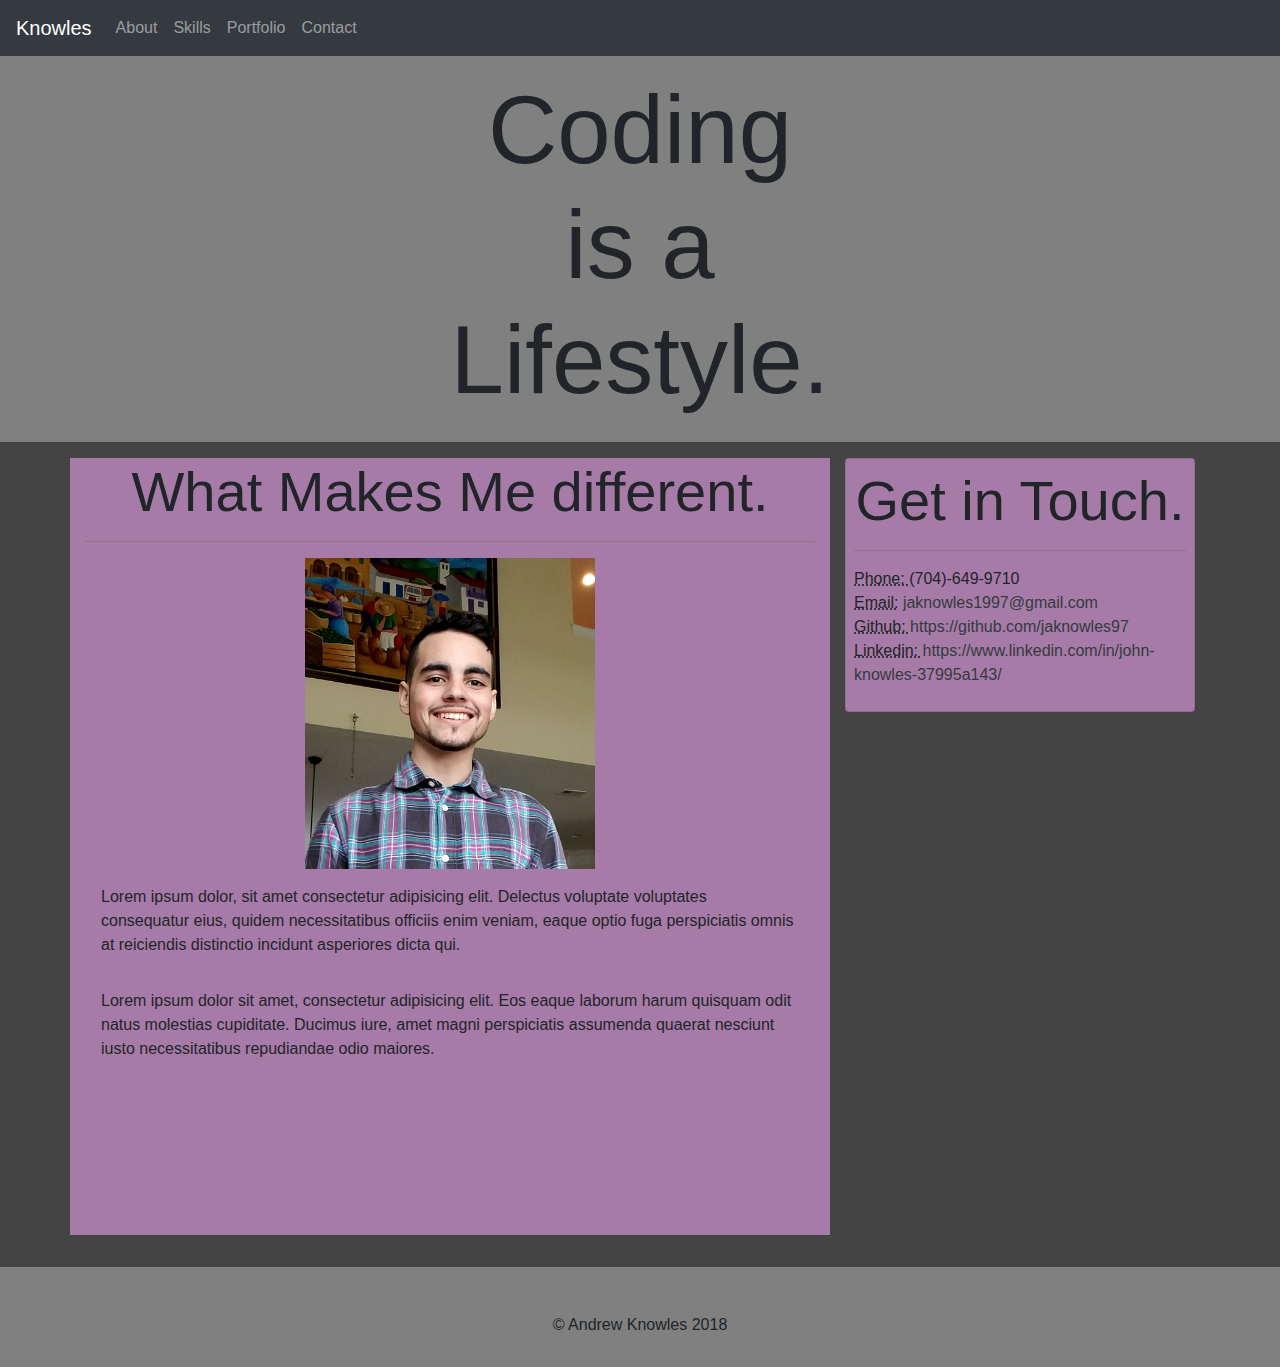
<file: index.html>
<!DOCTYPE html>
<html lang="en">
<head>
    <meta charset="UTF-8">
    <meta name="viewport" content="width=device-width, initial-scale=1.0">
    <meta http-equiv="X-UA-Compatible" content="ie=edge">
    <title>Andrew Knowles</title>
    <link rel="stylesheet" href="https://maxcdn.bootstrapcdn.com/bootstrap/4.0.0/css/bootstrap.min.css" integrity="sha384-Gn5384xqQ1aoWXA+058RXPxPg6fy4IWvTNh0E263XmFcJlSAwiGgFAW/dAiS6JXm" crossorigin="anonymous">
    <link rel="stylesheet" href="./assets/css/style.css">
</head>
<body>
    
        <nav class="navbar navbar-expand-lg navbar-dark bg-dark">
                <a class="navbar-brand" href="./index.html">Knowles</a>
                <button class="navbar-toggler" type="button" data-toggle="collapse" data-target="#navbarNavAltMarkup" aria-controls="navbarNavAltMarkup"    aria-expanded="false" aria-label="Toggle navigation">
                   <span class="navbar-toggler-icon"></span>
                </button>
                <div class="collapse navbar-collapse" id="navbarNavAltMarkup">
                    <div class="navbar-nav na">
                    <a class="nav-item nav-link" href="./index.html">About</a>
                    <a class="nav-item nav-link" href="./skills.html">Skills</a>
                    <a class="mav-item nav-link" href="./Portfolio.html">Portfolio</a>
                    <a class="nav-item nav-link" href="./contact.html">Contact</a>
                    </div>
                </div>
        </nav>
    <header>
        <div class="index-banner">
            <h1 class="display-1 text-center py-auto">Coding <br> is a <br> Lifestyle.</h1>
        </div>
    </header>

    <main class="container my-3">
        <div class="row justify-content-center">
            <div class="col-sm-8 mb-3 about-div">
                <h2 class="display-4 text-center">What Makes Me different.</h2>
                <hr>
                <img src="./assets/images/professionalprofile.jpg" alt="profile picture of Andrew" class="img-fluid mx-auto d-block profile">
                <p>Lorem ipsum dolor, sit amet consectetur adipisicing elit. Delectus voluptate voluptates consequatur eius, quidem necessitatibus officiis enim veniam, eaque optio fuga perspiciatis omnis at reiciendis distinctio incidunt asperiores dicta qui.</p>
                <p>Lorem ipsum dolor sit amet, consectetur adipisicing elit. Eos eaque laborum harum quisquam odit natus molestias cupiditate. Ducimus iure, amet magni perspiciatis assumenda quaerat nesciunt iusto necessitatibus repudiandae odio maiores.</p>
            </div>
            <div class="col-sm-4">
                <div class="card contact-div">
                    <address class="p-2">
                        <h3 class="display-4 text-center">Get in Touch.</h3>
                        <hr>
                        <abbr title="Phone">Phone:  </abbr>
                        (704)-649-9710 
                        <br>
                        <abbr title="Email">Email:</abbr>
                        <a href="mailto:#" class="text-dark">jaknowles1997@gmail.com</a>
                        <br>
                        <abbr title="Github">Github: </abbr>
                        <a href="https://github.com/jaknowles97" class="text-dark">https://github.com/jaknowles97</a>
                        <abbr title="Linkedin">Linkedin: </abbr>
                        <a href="https://www.linkedin.com/in/john-knowles-37995a143/" class="text-dark">https://www.linkedin.com/in/john-knowles-37995a143/</a>
                    </address>
                </div>
            </div>
        </div>
    </main>

    <section>
        <div class="container">

        </div>
    </section>

    <footer class="py-5">
        <div class="container">
            <div class=" h6 text-center m-0">&copy; Andrew Knowles 2018</div> 
        </div>
    </footer>


    <!-- Bootstrap js -->
    <script src="https://code.jquery.com/jquery-3.2.1.slim.min.js" integrity="sha384-KJ3o2DKtIkvYIK3UENzmM7KCkRr/rE9/Qpg6aAZGJwFDMVNA/GpGFF93hXpG5KkN" crossorigin="anonymous"></script>
    <script src="https://cdnjs.cloudflare.com/ajax/libs/popper.js/1.12.9/umd/popper.min.js" integrity="sha384-ApNbgh9B+Y1QKtv3Rn7W3mgPxhU9K/ScQsAP7hUibX39j7fakFPskvXusvfa0b4Q" crossorigin="anonymous"></script>
    <script src="https://maxcdn.bootstrapcdn.com/bootstrap/4.0.0/js/bootstrap.min.js" integrity="sha384-JZR6Spejh4U02d8jOt6vLEHfe/JQGiRRSQQxSfFWpi1MquVdAyjUar5+76PVCmYl" crossorigin="anonymous"></script>   
</body>
</html>
</file>
<file: assets/css/style.css>
p {
    margin: 0;
    padding: 1rem;
}
body {
    background-color: #444;
}
header {
    max-height: 500px;
    background-color: grey;
    padding: 1rem;
}
.about-div {
    background-color: rgb(167, 123, 167);
}
.contact-div {
    background-color: rgb(167, 123, 167);
}
.profile {
    max-width: 60%;
    max-height: 40%;
}
.portfolio-img {
    width: 200px;
    height: 150px;

}
footer {
    height: 100px;
    background-color: grey;
}
.copyright {
    line-height: 50px;
}
</file>
